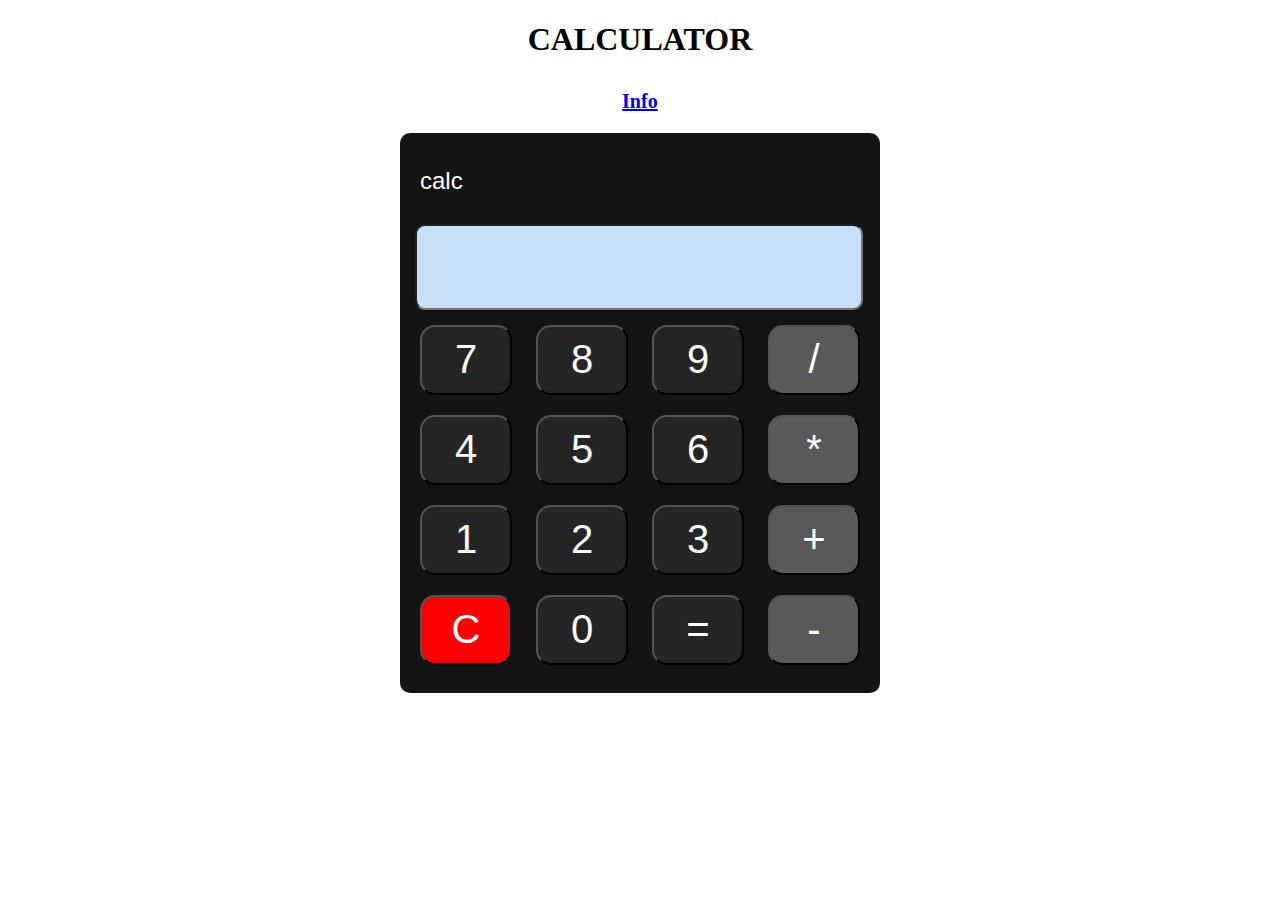
<file: index.html>
<!DOCTYPE html>
<html lang="en">
<head>
    <meta charset="UTF-8">
    <meta http-equiv="X-UA-Compatible" content="IE=edge">
    <meta name="viewport" content="width=device-width, initial-scale=1.0">
    <link rel="stylesheet" href="./style.css">
    <title>Calculator</title>
</head>
<body>
    <h1>CALCULATOR</h1>
    <h2>
        <a href="info.html">Info</a>
    </h2>
    
 
    <div class="container">
    <form action="">
        <p>calc</p>

        <input type="text" id="screen">
        <br>

        <input class="button number" type="button" value="7" onclick="btnclick(value)">
        <input class="button number" type="button" value="8" onclick="btnclick(value)">
        <input class="button number" type="button" value="9" onclick="btnclick(value)">
        <input class="button operator" type="button" value="/" onclick="btnclick(value)">
         
        <br>
        <input class="button number" type="button" value="4" onclick="btnclick(value)">
        <input class="button number" type="button" value="5" onclick="btnclick(value)">
        <input class="button number" type="button" value="6" onclick="btnclick(value)">
        <input class="button operator" type="button" value="*" onclick="btnclick(value)">

        <br>
        <input class="button number" type="button" value="1" onclick="btnclick(value)">
        <input class="button number" type="button" value="2" onclick="btnclick(value)">
        <input class="button number" type="button" value="3" onclick="btnclick(value)">
        <input class="button operator" type="button" value="+" onclick="btnclick(value)">

        <input class="button clear" type="button" value="C" onclick="clearscreen()">
        <input class="button number" type="button" value="0" onclick="btnclick(value)">
        <input class="button result" type="button" value="=" onclick="findresult()">
        <input class="button operator" type="button" value="-" onclick="btnclick(value)"ue="-" onclick="btnclick(value)">
    </form>


    </div>
    
    <script src="./calc.js"></script>
</body>
</html>
</file>
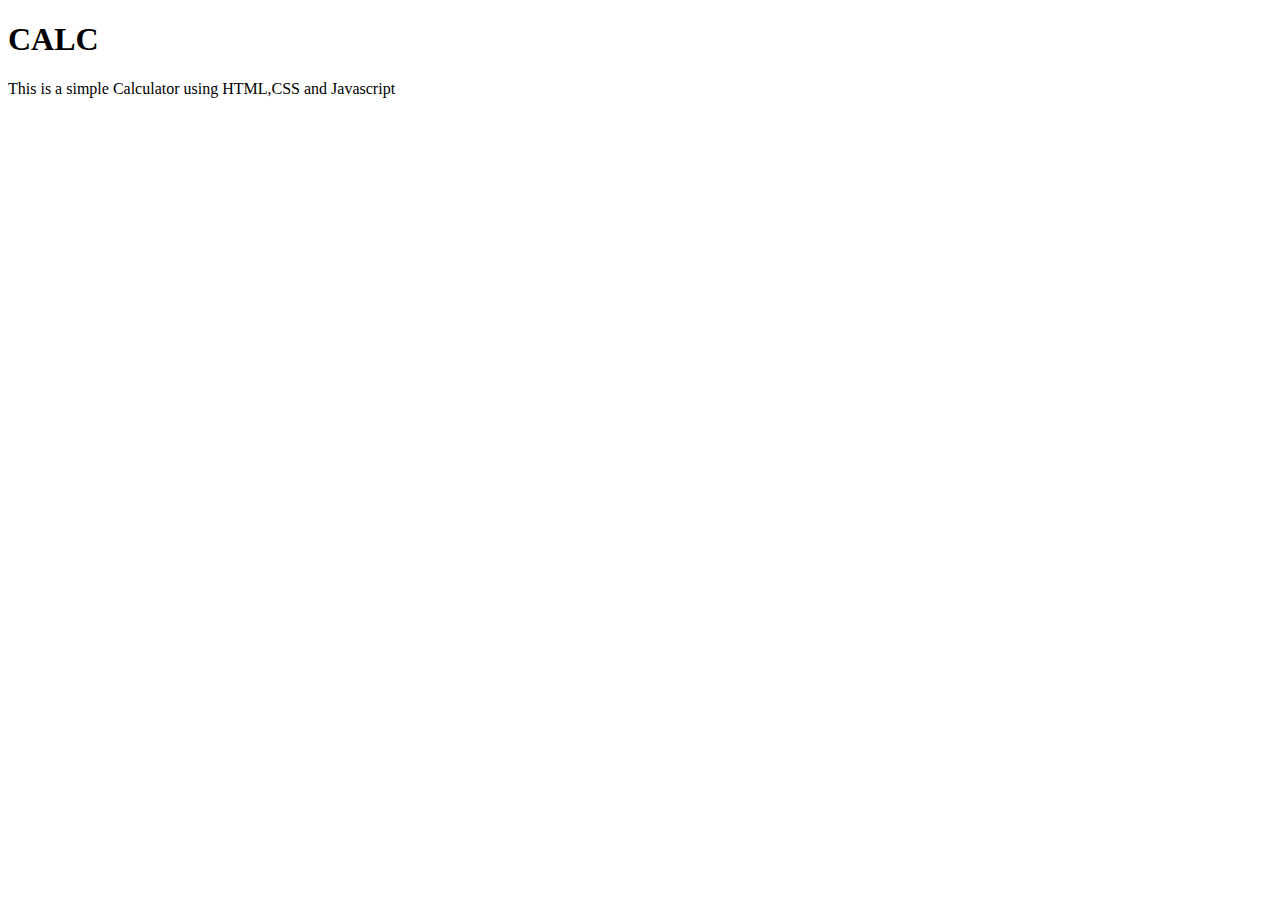
<file: info.html>
<!DOCTYPE html>
<html lang="en">
<head>
    <meta charset="UTF-8">
    <meta http-equiv="X-UA-Compatible" content="IE=edge">
    <meta name="viewport" content="width=device-width, initial-scale=1.0">
    <title>Info</title>
</head>
<body>
    <h1>CALC</h1>
    <p>This is a simple Calculator using HTML,CSS and Javascript</p>
    
</html>
</file>
<file: style.css>
h1{
    text-align: center;
}

h2{
    
    border: none;
    padding: 10px 20px;
    color: white;
    font-size: 20px;
    margin-left: 47%;
    margin-bottom: 10px;
}
.container{
    width: 460px;
    height: 540px;
    background-color: rgb(20, 20, 20);
    margin: auto;
    padding: 10px;
    border-radius: 10px;
}
p{
    margin-left: 10px;
    color: white;
    font-size: 1.5rem;
    font-family: 'Franklin Gothic Medium', 'Arial Narrow', Arial, sans-serif;
}
#screen{
    background-color: rgb(197, 224, 247);
    height: 80px;
    width: 440px;
    margin: 5px;
    font-size: 4rem;
    text-align: right;
    border-radius: 10px;

}
.button{
    background-color: rgb(37, 37, 37);
    color: white;
    width: 92px;
    height: 70px;
    margin: 10px;
    font-size: 2.5rem;
    border-radius: 15px; 
}
.clear{
    background-color: red;
}
.operator{
    background-color: rgb(90, 89, 89);
}
.button:hover{
    border: 5px solid greenyellow;
}
</file>
